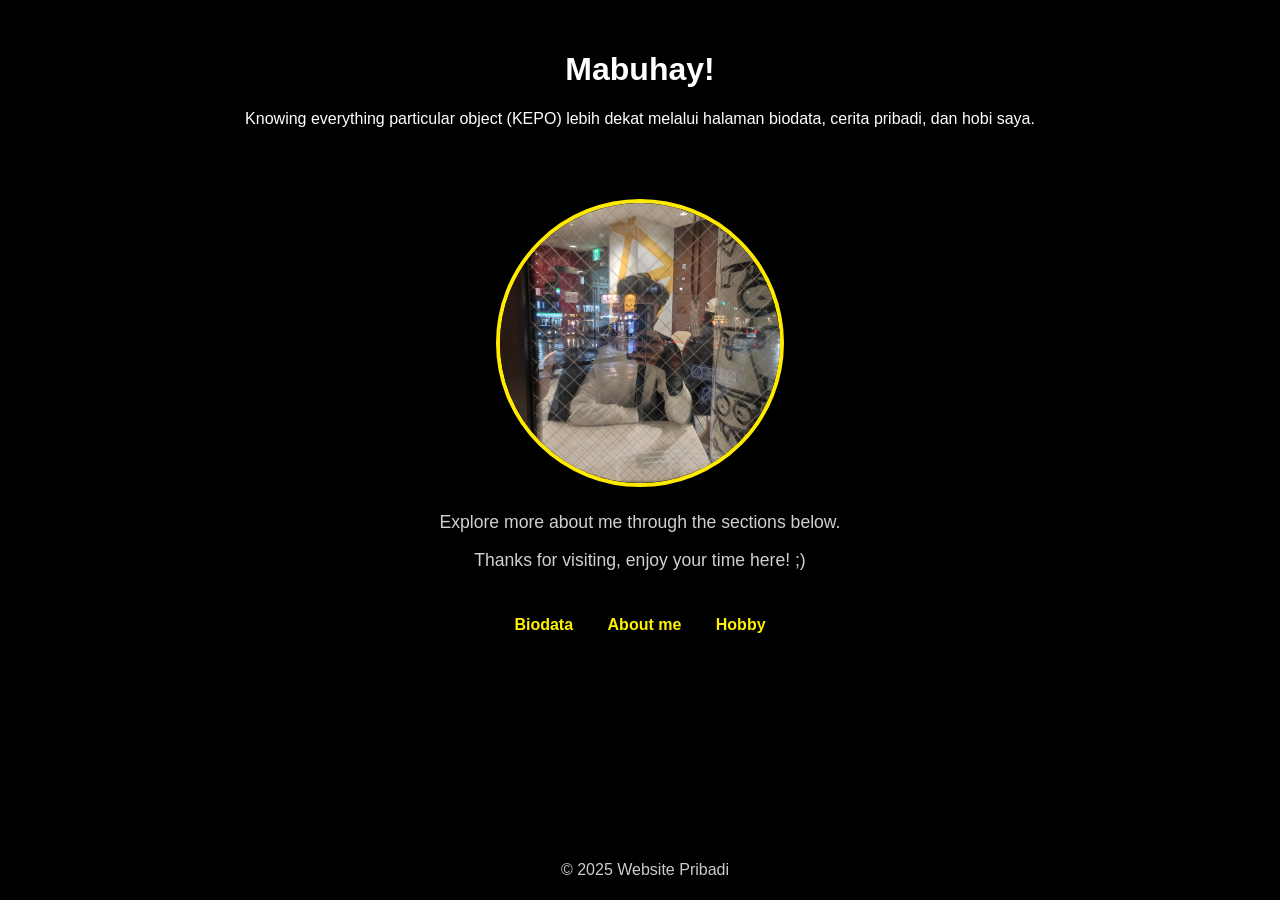
<file: index.html>
<!DOCTYPE html> <!-- Menyatakan bahwa dokumen ini menggunakan HTML5 -->
<html lang="id"> <!-- Elemen root HTML, dengan bahasa konten Indonesia -->
<head> <!-- Bagian kepala halaman (tidak ditampilkan ke pengguna langsung) -->
  <meta charset="UTF-8"> <!-- Menentukan encoding karakter yang digunakan (UTF-8, mendukung semua karakter) -->
  <meta name="viewport" content="width=device-width, initial-scale=1.0"> <!-- Membuat halaman responsif di perangkat mobile -->
  <title>KEPOme - Beranda</title> <!-- Judul halaman yang ditampilkan di tab browser -->
  <link rel="stylesheet" href="style.css"> <!-- Menghubungkan halaman dengan file CSS eksternal bernama style.css -->
</head>

<body class="dark-mode"> <!-- Awal isi halaman, menggunakan class CSS 'dark-mode' -->
  <header> <!-- Bagian kepala/konten utama halaman -->
    <h1>Mabuhay!</h1> <!-- Judul utama di halaman -->
    <p>Knowing everything particular object (KEPO) lebih dekat melalui halaman biodata, cerita pribadi, dan hobi saya.</p> <!-- Paragraf penjelas di bawah judul -->
  </header>

  <div class="profile-container"> <!-- Container untuk menampilkan foto profil -->
    <img src="quality_restoration_20250501001334629.jpg" alt="Foto Profil" class="profile-img"> <!-- Gambar profil dengan class khusus untuk styling -->
  </div>

  <section class="intro-text"> <!-- Seksi teks perkenalan pengguna -->
    <p>Explore more about me through the sections below.</p> <!-- Kalimat ajakan untuk eksplorasi -->
    <p>Thanks for visiting, enjoy your time here! ;)</p> <!-- Kalimat penutup yang ramah -->
  </section>

  <nav> <!-- Navigasi menu ke halaman lain -->
    <a href="form.html">Biodata</a> <!-- Link ke halaman form biodata -->
    <a href="about_me.html">About me</a> <!-- Link ke halaman tentang saya -->
    <a href="hobbies.html">Hobby</a> <!-- Link ke halaman hobi -->
  </nav>

  <footer> <!-- Bagian bawah/footer halaman -->
    <p>&copy; 2025 Website Pribadi</p> <!-- Copyright -->
  </footer>
</body>
</html> <!-- Penutup dokumen HTML -->
</file>
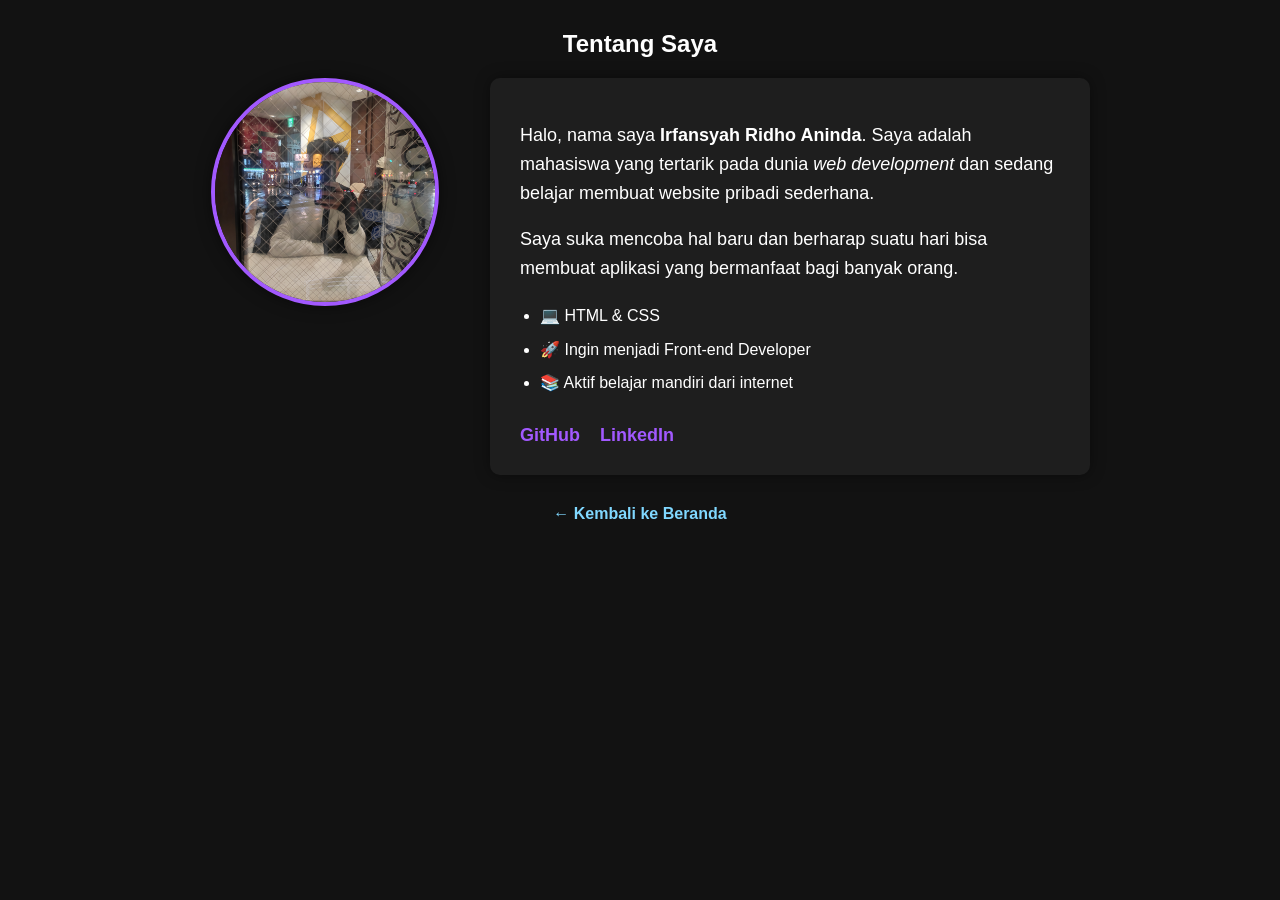
<file: about_me.html>
<html lang="id"> <!-- Elemen utama HTML dengan pengaturan bahasa Indonesia -->
<head> <!-- Bagian kepala dokumen, tidak ditampilkan langsung ke pengguna -->
  <meta charset="UTF-8"> <!-- Mengatur agar karakter di halaman mendukung UTF-8 -->
  <meta name="viewport" content="width=device-width, initial-scale=1.0"> <!-- Membuat halaman responsif untuk semua ukuran layar -->
  <title>Tentang Saya</title> <!-- Judul halaman, ditampilkan di tab browser -->
  <link rel="stylesheet" href="about_me.css"> <!-- Menghubungkan ke file CSS eksternal khusus halaman ini -->
</head>

<body class="dark-about"> <!-- Awal isi halaman, memakai tema 'dark' dengan class CSS -->
  <header> <!-- Bagian atas halaman -->
    <h2>Tentang Saya</h2> <!-- Judul utama halaman -->
  </header>

  <section class="about-container"> <!-- Seksi kontainer utama berisi foto dan biodata -->
    <div class="about-profile"> <!-- Bagian kiri untuk foto -->
      <img src="quality_restoration_20250501001334629.jpg" alt="Foto Saya"> <!-- Gambar profil pengguna -->
    </div>
    
    <div class="bio-box"> <!-- Bagian kanan untuk teks penjelasan -->
      <p>Halo, nama saya <strong>Irfansyah Ridho Aninda</strong>. Saya adalah mahasiswa yang tertarik pada dunia <em>web development</em> dan sedang belajar membuat website pribadi sederhana.</p>
      <!-- Paragraf perkenalan diri -->

      <p>Saya suka mencoba hal baru dan berharap suatu hari bisa membuat aplikasi yang bermanfaat bagi banyak orang.</p>
      <!-- Paragraf tambahan motivasi pribadi -->

      <ul class="skills-list"> <!-- Daftar poin minat/kemampuan -->
        <li>💻 HTML & CSS</li>
        <li>🚀 Ingin menjadi Front-end Developer</li>
        <li>📚 Aktif belajar mandiri dari internet</li>
      </ul>

      <div class="social-links"> <!-- Tautan sosial media -->
        <a href="https://github.com/namamu" target="_blank">GitHub</a> <!-- Link ke GitHub -->
        <a href="https://linkedin.com/in/namamu" target="_blank">LinkedIn</a> <!-- Link ke LinkedIn -->
      </div>
    </div>
  </section>

  <footer> <!-- Bagian bawah halaman -->
    <a href="index.html">&larr; Kembali ke Beranda</a> <!-- Link kembali ke halaman utama -->
  </footer>
</body>
</html> <!-- Penutup dokumen HTML -->
</file>
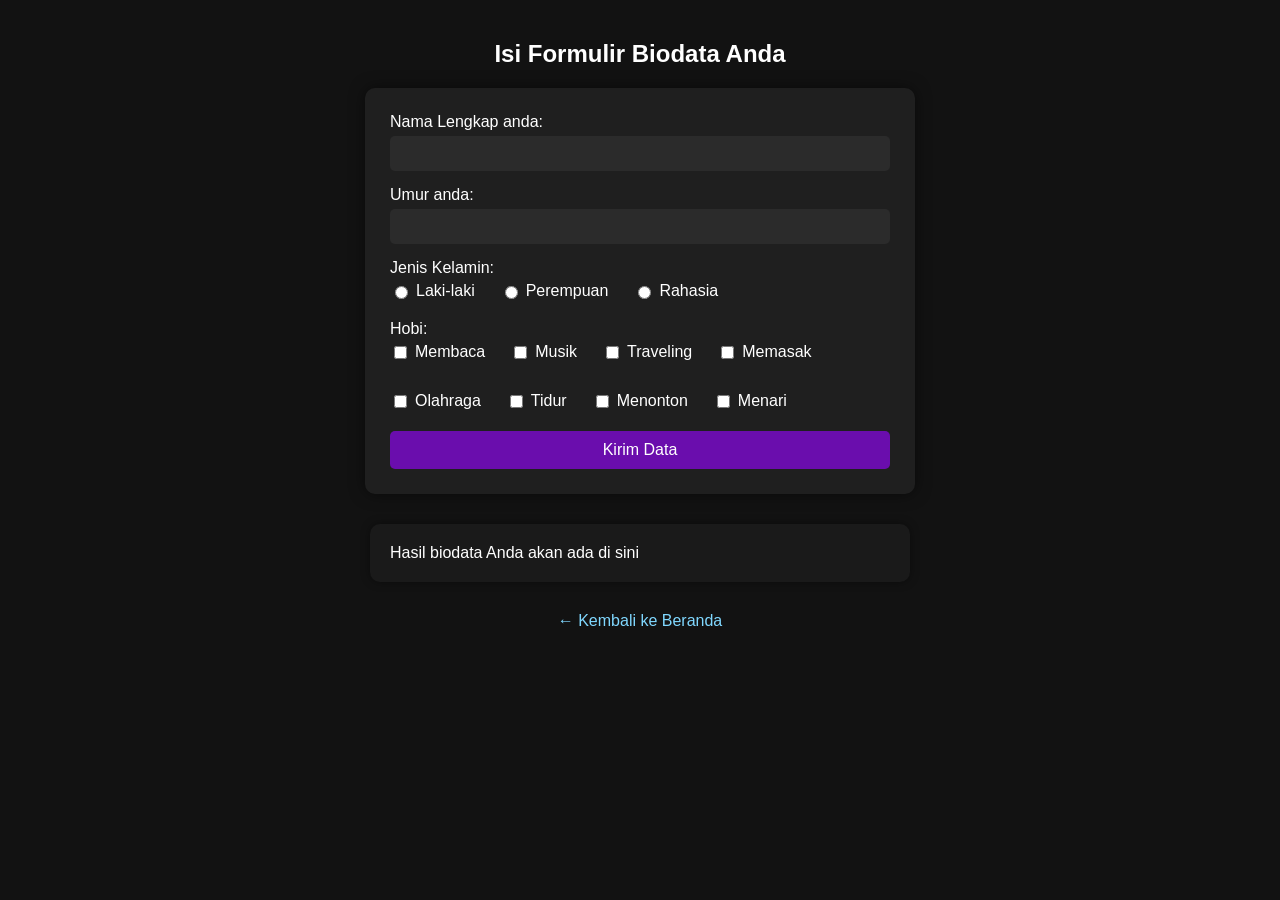
<file: form.html>
<!DOCTYPE html> <!-- Mendeklarasikan dokumen HTML5 -->
<html lang="id"> <!-- Elemen utama HTML dengan bahasa Indonesia -->
<head> <!-- Bagian kepala, berisi metadata halaman -->
  <meta charset="UTF-8"> <!-- Mengatur karakter encoding UTF-8 -->
  <meta name="viewport" content="width=device-width, initial-scale=1.0"> <!-- Membuat tampilan responsif di mobile -->
  <title>Biodata</title> <!-- Judul halaman (terlihat di tab browser) -->
  <link rel="stylesheet" href="form.css"> <!-- Menghubungkan file CSS eksternal -->
</head>

<body class="dark-form"> <!-- Awal isi halaman, memakai class tema gelap -->
  <header> <!-- Bagian judul halaman -->
    <h2>Isi Formulir Biodata Anda</h2> <!-- Judul besar pada form -->
  </header>

  <form id="biodataForm"> <!-- Form dengan ID untuk diakses lewat JavaScript -->
    <label for="nama">Nama Lengkap anda:</label> <!-- Label untuk input nama -->
    <input type="text" id="nama" name="nama" required> <!-- Input teks wajib diisi untuk nama -->

    <label for="umur">Umur anda:</label> <!-- Label untuk input umur -->
    <input type="number" id="umur" name="umur" required> <!-- Input angka wajib diisi untuk umur -->

    <label>Jenis Kelamin:</label> <!-- Label untuk kelompok radio button -->
    <div class="inline-options"> <!-- Container radio agar sejajar -->
      <label><input type="radio" id="laki" name="jk" value="Laki-laki"> Laki-laki</label> <!-- Pilihan laki-laki -->
      <label><input type="radio" id="perempuan" name="jk" value="Perempuan"> Perempuan</label> <!-- Pilihan perempuan -->
      <label><input type="radio" id="rahasia" name="jk" value="Rahasia"> Rahasia</label> <!-- Pilihan rahasia -->
    </div>

    <label>Hobi:</label> <!-- Label untuk kelompok checkbox -->
    <div class="inline-options"> <!-- Container checkbox agar sejajar -->
      <label><input type="checkbox" id="hobi1" name="hobi" value="Membaca"> Membaca</label>
      <label><input type="checkbox" id="hobi2" name="hobi" value="Musik"> Musik</label>
      <label><input type="checkbox" id="hobi3" name="hobi" value="Traveling"> Traveling</label>
      <label><input type="checkbox" id="hobi4" name="hobi" value="Memasak"> Memasak</label>
      <label><input type="checkbox" id="hobi5" name="hobi" value="Olahraga"> Olahraga</label>
      <label><input type="checkbox" id="hobi6" name="hobi" value="Tidur"> Tidur</label>
      <label><input type="checkbox" id="hobi7" name="hobi" value="Menonton"> Menonton</label>
      <label><input type="checkbox" id="hobi8" name="hobi" value="Menari"> Menari</label>
    </div>

    <button type="submit">Kirim Data</button> <!-- Tombol kirim form -->
  </form>

  <div id="hasil" class="output">Hasil biodata Anda akan ada di sini</div> <!-- Area menampilkan hasil input -->

  <footer><a href="index.html">&larr; Kembali ke Beranda</a></footer> <!-- Footer dengan link kembali -->

  <!-- Script interaktif untuk menampilkan hasil form -->
  <script>
    const form = document.getElementById('biodataForm'); // Ambil elemen form berdasarkan ID
    const hasil = document.getElementById('hasil'); // Ambil elemen hasil tampilan

    form.addEventListener('submit', function(e) { // Saat form disubmit
      e.preventDefault(); // Mencegah halaman refresh
      const nama = document.getElementById('nama').value; // Ambil isi input nama
      const umur = document.getElementById('umur').value; // Ambil isi input umur
      const jk = document.querySelector('input[name=\"jk\"]:checked')?.value || '-'; // Cek radio yang dipilih
      const hobiList = Array.from(document.querySelectorAll('input[name=\"hobi\"]:checked')).map(cb => cb.value); // Ambil semua checkbox yang dicentang

      // Menampilkan hasil ke dalam elemen hasil
      hasil.innerHTML = `
        <h3>Biodata saya:</h3>
        <p><strong>Nama:</strong> ${nama}</p>
        <p><strong>Umur:</strong> ${umur}</p>
        <p><strong>Jenis Kelamin:</strong> ${jk}</p>
        <p><strong>Hobi:</strong> ${hobiList.join(', ') || '-'}</p>
      `;
    });
  </script>
</body>
</html>
</file>
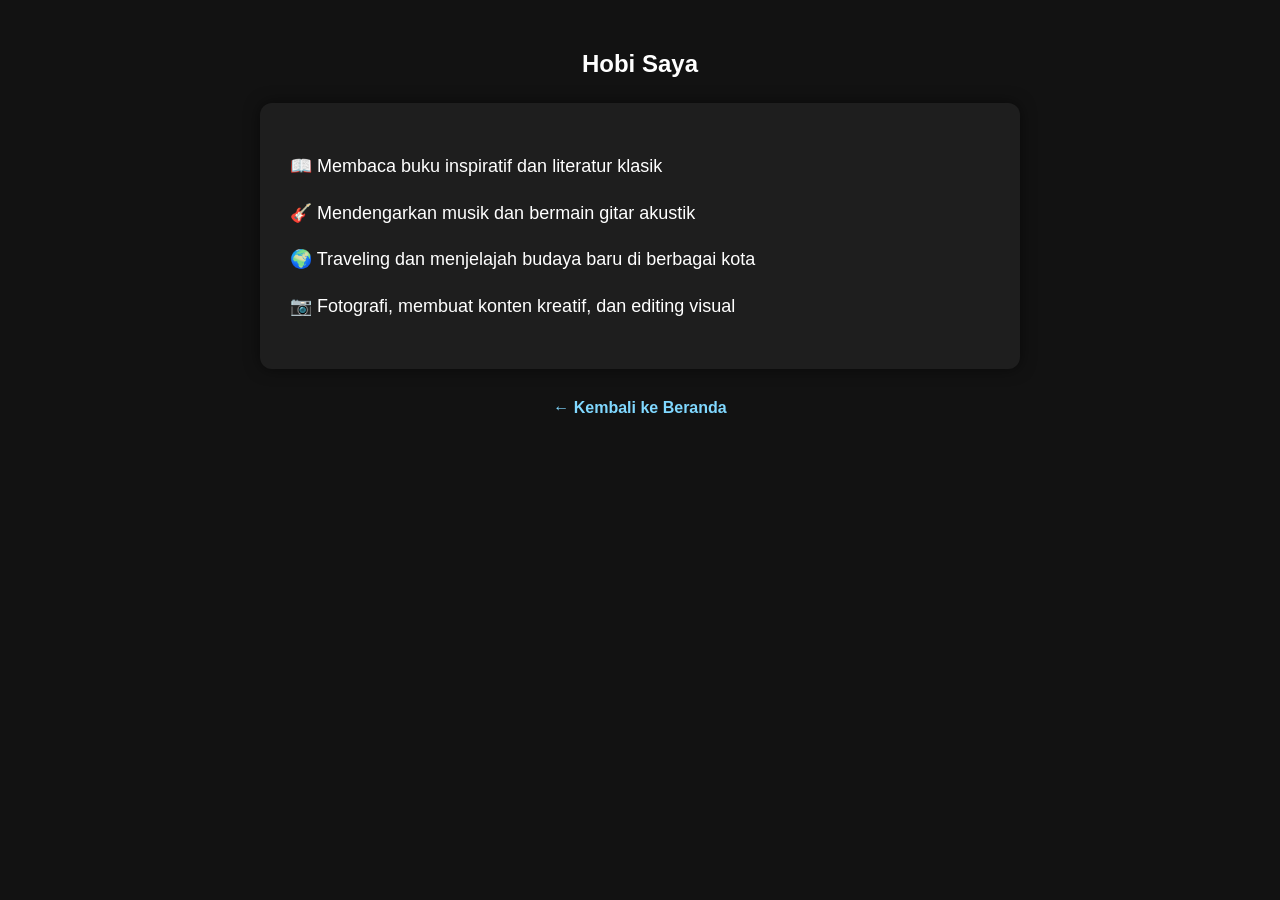
<file: hobbies.html>
<!DOCTYPE html> <!-- Menandakan bahwa ini adalah dokumen HTML5 -->
<html lang="id"> <!-- Elemen utama HTML dengan bahasa Indonesia -->

<head> <!-- Bagian kepala dokumen, tidak terlihat langsung oleh pengguna -->
  <meta charset="UTF-8"> <!-- Mengatur encoding karakter ke UTF-8 -->
  <meta name="viewport" content="width=device-width, initial-scale=1.0"> <!-- Membuat tampilan responsif di perangkat mobile -->
  <title>Hobi Saya</title> <!-- Judul halaman (muncul di tab browser) -->
  <link rel="stylesheet" href="hobbies.css"> <!-- Menghubungkan file CSS eksternal untuk styling halaman ini -->
</head>

<body class="dark-hobbies"> <!-- Isi utama halaman, menggunakan tema dark -->

  <header> <!-- Bagian atas halaman -->
    <h2>Hobi Saya</h2> <!-- Judul besar halaman -->
  </header>

  <section class="hobbies-box"> <!-- Seksi utama berisi daftar hobi -->
    <ul> <!-- Daftar tidak berurutan -->
      <li>📖 Membaca buku inspiratif dan literatur klasik</li> <!-- Item 1 -->
      <li>🎸 Mendengarkan musik dan bermain gitar akustik</li> <!-- Item 2 -->
      <li>🌍 Traveling dan menjelajah budaya baru di berbagai kota</li> <!-- Item 3 -->
      <li>📷 Fotografi, membuat konten kreatif, dan editing visual</li> <!-- Item 4 -->
    </ul>
  </section>

  <footer> <!-- Bagian bawah halaman -->
    <a href="index.html">&larr; Kembali ke Beranda</a> <!-- Tautan kembali ke halaman utama -->
  </footer>

</body>
</html> <!-- Penutup dokumen HTML -->
</file>
<file: style.css>
body.dark-mode {
    font-family: 'Segoe UI', sans-serif; /* Mengatur jenis font teks menjadi Segoe UI, jika tidak tersedia akan gunakan sans-serif */
    background: #000000;                /* Warna latar belakang halaman hitam */
    color: #f0f0f0;                     /* Warna teks utama menjadi abu terang */
    margin: 0;                          /* Menghilangkan jarak luar bawaan pada body */
    padding: 0;                         /* Menghilangkan jarak dalam bawaan pada body */
}

header {
    background: #000000;                /* Warna latar belakang header hitam */
    color: white;                       /* Warna teks header putih */
    padding: 30px 20px;                 /* Memberi ruang di atas-bawah 30px dan kanan-kiri 20px */
    text-align: center;                 /* Teks rata tengah */
}

nav {
    background: #000000;                /* Warna latar belakang navigasi hitam */
    padding: 15px;                      /* Ruang dalam area navigasi 15px */
    text-align: center;                 /* Menu link ditampilkan di tengah */
}

nav a {
    margin: 0 15px;                     /* Jarak kanan dan kiri antar link 15px */
    text-decoration: none;             /* Menghilangkan garis bawah link */
    color: #fff200;                    /* Warna teks link kuning cerah */
    font-weight: bold;                 /* Teks link dibuat tebal */
}

nav a:hover {
    color: #ffffff;                    /* Saat mouse diarahkan, warna teks link jadi putih */
}

footer {
    text-align: center;                /* Isi footer rata tengah */
    padding: 5px;                      /* Ruang dalam footer 5px */
    background: #000000;               /* Warna latar footer hitam */
    color: #ccc;                       /* Warna teks abu-abu terang */
    position: fixed;                   /* Footer tetap berada di bawah layar walau di-scroll */
    bottom: 0;                         /* Menempel di bagian bawah layar */
    width: 100%;                       /* Lebar footer sepanjang layar */
}

.profile-container {
    display: flex;                     /* Menggunakan flexbox untuk mengatur posisi */
    justify-content: center;          /* Menyusun isi ke tengah secara horizontal */
    align-items: center;              /* Menyusun isi ke tengah secara vertikal */
    margin: 25px 0;                    /* Jarak atas dan bawah 25px, kanan-kiri 0 */
}

.profile-img {
    width: 280px;                      /* Lebar gambar 280 piksel */
    height: 280px;                     /* Tinggi gambar 280 piksel */
    border-radius: 50%;               /* Membuat gambar menjadi lingkaran */
    object-fit: cover;                /* Menjaga rasio gambar tetap proporsional sambil menutupi elemen */
    border: 4px solid #ffea00;        /* Garis tepi kuning terang setebal 4px */
    box-shadow: 0 0 20px rgba(0,0,0,1);/* Efek bayangan gelap di sekitar gambar */
}

.intro-text {
    text-align: center;               /* Teks rata tengah */
    margin-bottom: 30px;              /* Jarak bawah 30px */
    font-size: 1.1em;                 /* Ukuran huruf sedikit lebih besar dari standar */
    color: #d0d0d0;                   /* Warna teks abu terang */
}
</file>
<file: about_me.css>
body.dark-about {
  font-family: 'Segoe UI', sans-serif;   /* Mengatur jenis font utama */
  background-color: #121212;             /* Warna latar belakang gelap (dark mode) */
  color: #ffffff;                        /* Warna teks utama putih */
  margin: 0;                             /* Menghapus margin bawaan */
  padding: 30px 20px;                    /* Padding atas-bawah 30px, kiri-kanan 20px */
}

header {
  text-align: center;                    /* Header rata tengah */
  margin-bottom: 20px;                   /* Jarak bawah 20px dari elemen selanjutnya */
}

.about-container {
  display: flex;                         /* Menggunakan flexbox untuk tata letak horizontal */
  flex-direction: row;                  /* Elemen ditata secara horizontal */
  justify-content: center;              /* Isi diletakkan di tengah secara horizontal */
  align-items: flex-start;              /* Posisi vertikal dimulai dari atas */
  flex-wrap: wrap;                      /* Membungkus elemen ke bawah jika sempit */
  gap: 30px;                             /* Jarak antar elemen 30px */
  max-width: 900px;                      /* Batas maksimal lebar container */
  margin: auto;                          /* Memposisikan container ke tengah halaman */
}

.about-profile {
  flex: 1;                               /* Kolom foto ambil 1 bagian dari 3 */
  text-align: center;                    /* Konten dalam kolom ini rata tengah */
}

.about-profile img {
  width: 220px;                          /* Lebar gambar 220px */
  height: 220px;                         /* Tinggi gambar 220px */
  border-radius: 50%;                    /* Membuat gambar berbentuk lingkaran */
  object-fit: cover;                     /* Menyesuaikan gambar tanpa merusak rasio */
  border: 4px solid #a259ff;             /* Border ungu terang di sekitar gambar */
  box-shadow: 0 0 15px rgba(0,0,0,0.5);   /* Bayangan hitam lembut di sekeliling gambar */
}

.bio-box {
  flex: 2;                               /* Kolom teks ambil 2 bagian dari 3 */
  background: #1e1e1e;                   /* Warna latar belakang card teks */
  padding: 25px 30px;                    /* Padding dalam konten box */
  border-radius: 10px;                   /* Sudut box dibulatkan */
  box-shadow: 0 0 15px rgba(0, 0, 0, 0.4);/* Bayangan gelap lembut */
  line-height: 1.6;                      /* Jarak antar baris teks */
  font-size: 18px;                       /* Ukuran teks utama */
}

.skills-list {
  margin-top: 20px;                      /* Jarak atas daftar skill dari teks sebelumnya */
  padding-left: 20px;                    /* Menjorok ke kanan 20px (indentasi) */
  font-size: 16px;                       /* Ukuran font sedikit lebih kecil */
}

.skills-list li {
  margin-bottom: 8px;                    /* Jarak bawah antar item skill */
}

.social-links {
  margin-top: 25px;                      /* Jarak atas dari daftar skill */
  text-align: left;                      /* Teks link diletakkan ke kiri */
}

.social-links a {
  margin-right: 15px;                    /* Jarak kanan antar link */
  color: #a259ff;                        /* Warna link ungu terang */
  text-decoration: none;                 /* Menghilangkan garis bawah default */
  font-weight: bold;                     /* Teks link dibuat tebal */
}

.social-links a:hover {
  text-decoration: underline;            /* Tambah garis bawah saat mouse diarahkan */
}

footer {
  text-align: center;                    /* Teks footer rata tengah */
  margin-top: 30px;                      /* Jarak atas dari konten utama */
}

footer a {
  color: #80d8ff;                        /* Warna biru terang untuk link footer */
  text-decoration: none;                 /* Menghilangkan garis bawah */
  font-weight: bold;                     /* Teks link ditebalkan */
}
</file>
<file: form.css>
body.dark-form {
    font-family: 'Segoe UI', sans-serif; /* Menggunakan font modern dan bersih */
    background: #121212;                 /* Latar belakang halaman gelap (dark mode) */
    color: #ffffff;                     /* Warna teks default putih */
    margin: 0;                           /* Menghilangkan margin bawaan */
    padding: 20px;                       /* Menambahkan ruang dalam di sekeliling isi */
}

header {
    text-align: center;                 /* Teks header rata tengah */
    margin-bottom: 20px;               /* Jarak bawah 20px dari elemen selanjutnya */
}

form {
    max-width: 500px;                  /* Lebar maksimum form 500px */
    margin: auto;                      /* Form ditengah secara horizontal */
    background: #1f1f1f;               /* Warna latar belakang form lebih terang dari body */
    padding: 25px;                     /* Ruang dalam 25px di semua sisi */
    border-radius: 10px;               /* Sudut membulat 10px */
    box-shadow: 0 0 15px rgba(0,0,0,0.5); /* Efek bayangan gelap di sekitar form */
}

input[type="text"], input[type="number"] {
    width: 96%;                        /* Lebar input hampir penuh, dengan sedikit margin */
    padding: 10px;                     /* Ruang dalam untuk teks input */
    margin-bottom: 15px;              /* Jarak bawah antar input */
    border-radius: 5px;               /* Sudut input dibulatkan */
    border: none;                     /* Menghilangkan garis tepi default */
    background: #2b2b2b;              /* Warna latar input gelap */
    color: white;                     /* Warna teks input putih */
}

label {
    display: block;                   /* Label ditampilkan dalam baris sendiri */
    margin-bottom: 5px;              /* Jarak bawah 5px dari elemen berikutnya */
}

.inline-options {
    display: flex;                   /* Mengatur isinya sejajar secara horizontal */
    flex-wrap: wrap;                 /* Membungkus jika panjang melebihi baris */
    gap: 25px;                       /* Jarak antar elemen 25px */
    margin-bottom: 15px;            /* Jarak bawah dari elemen berikutnya */
    align-items: center;            /* Posisi vertikal tengah antar item */
}

.inline-options label {
    display: flex;                  /* Label dalam baris, sejajar dengan input */
    align-items: center;           /* Teks dan checkbox/radio sejajar vertikal */
    gap: 5px;                       /* Jarak antara input dan teks label */
    font-weight: normal;           /* Berat huruf biasa (tidak tebal) */
}

button {
    background-color: #6a0dad;     /* Warna ungu untuk tombol */
    color: white;                  /* Warna teks putih */
    border: none;                  /* Menghilangkan garis tepi tombol */
    padding: 10px 20px;            /* Ruang dalam atas-bawah 10px, kanan-kiri 20px */
    font-size: 16px;               /* Ukuran huruf 16px */
    cursor: pointer;              /* Kursor berubah jadi tangan saat diarahkan */
    border-radius: 5px;           /* Membulatkan sudut tombol */
    width: 100%;                  /* Tombol memenuhi lebar form */
}

button:hover {
    background-color: #530b99;     /* Warna tombol berubah saat diarahkan */
}

.output {
    max-width: 500px;              /* Lebar maksimum kotak hasil */
    margin: 30px auto;             /* Jarak atas 30px, dan ditengah */
    padding: 20px;                 /* Ruang dalam 20px */
    background-color: #1a1a1a;     /* Warna latar gelap */
    border-radius: 10px;           /* Sudut membulat */
    box-shadow: 0 0 10px rgba(0,0,0,0.4); /* Bayangan lembut di sekitar kotak */
}

footer {
    margin-top: 30px;              /* Jarak atas 30px dari elemen sebelumnya */
    text-align: center;            /* Posisi teks footer di tengah */
}

footer a {
    color: #80d8ff;                /* Warna biru terang untuk link */
    text-decoration: none;         /* Menghilangkan garis bawah */
}
</file>
<file: hobbies.css>
body.dark-hobbies {
  font-family: 'Segoe UI', sans-serif;    /* Mengatur font utama halaman agar terlihat modern dan bersih */
  background-color: #121212;              /* Warna latar belakang gelap untuk dark mode */
  color: #ffffff;                         /* Warna teks default putih */
  margin: 0;                              /* Menghapus margin default browser */
  padding: 30px 20px;                     /* Memberi ruang di dalam halaman atas-bawah 30px, kiri-kanan 20px */
}
  
header {
  text-align: center;                     /* Judul di tengah halaman */
  margin-bottom: 25px;                    /* Jarak bawah 25px dari elemen setelahnya */
}
  
.hobbies-box {
  max-width: 700px;                       /* Batas maksimal lebar kontainer daftar hobi */
  margin: auto;                           /* Menempatkan box di tengah halaman */
  background: #1e1e1e;                    /* Warna latar dalam box lebih terang sedikit dari latar body */
  padding: 30px;                          /* Ruang dalam seluruh sisi box */
  border-radius: 12px;                    /* Membulatkan sudut kotak */
  box-shadow: 0 0 15px rgba(0, 0, 0, 0.5); /* Efek bayangan gelap lembut di sekitar box */
  font-size: 18px;                        /* Ukuran teks di dalam box */
}
  
.hobbies-box ul {
  list-style: none;                       /* Menghilangkan bullet bawaan dari daftar */
  padding: 0;                             /* Menghapus padding bawaan dari <ul> */
}
  
.hobbies-box li {
  margin-bottom: 16px;                    /* Jarak bawah antar item hobi */
  line-height: 1.7;                       /* Spasi antar baris teks agar nyaman dibaca */
  display: flex;                          /* Menjadikan item sejajar secara horizontal */
  align-items: center;                    /* Menyelaraskan ikon emoji dan teks secara vertikal */
}
  
footer {
  text-align: center;                     /* Isi footer diratakan ke tengah */
  margin-top: 30px;                       /* Jarak atas footer dari konten sebelumnya */
}
  
footer a {
  color: #80d8ff;                         /* Warna biru terang untuk link */
  text-decoration: none;                  /* Menghapus garis bawah default */
  font-weight: bold;                      /* Membuat teks link lebih tebal */
}
</file>
